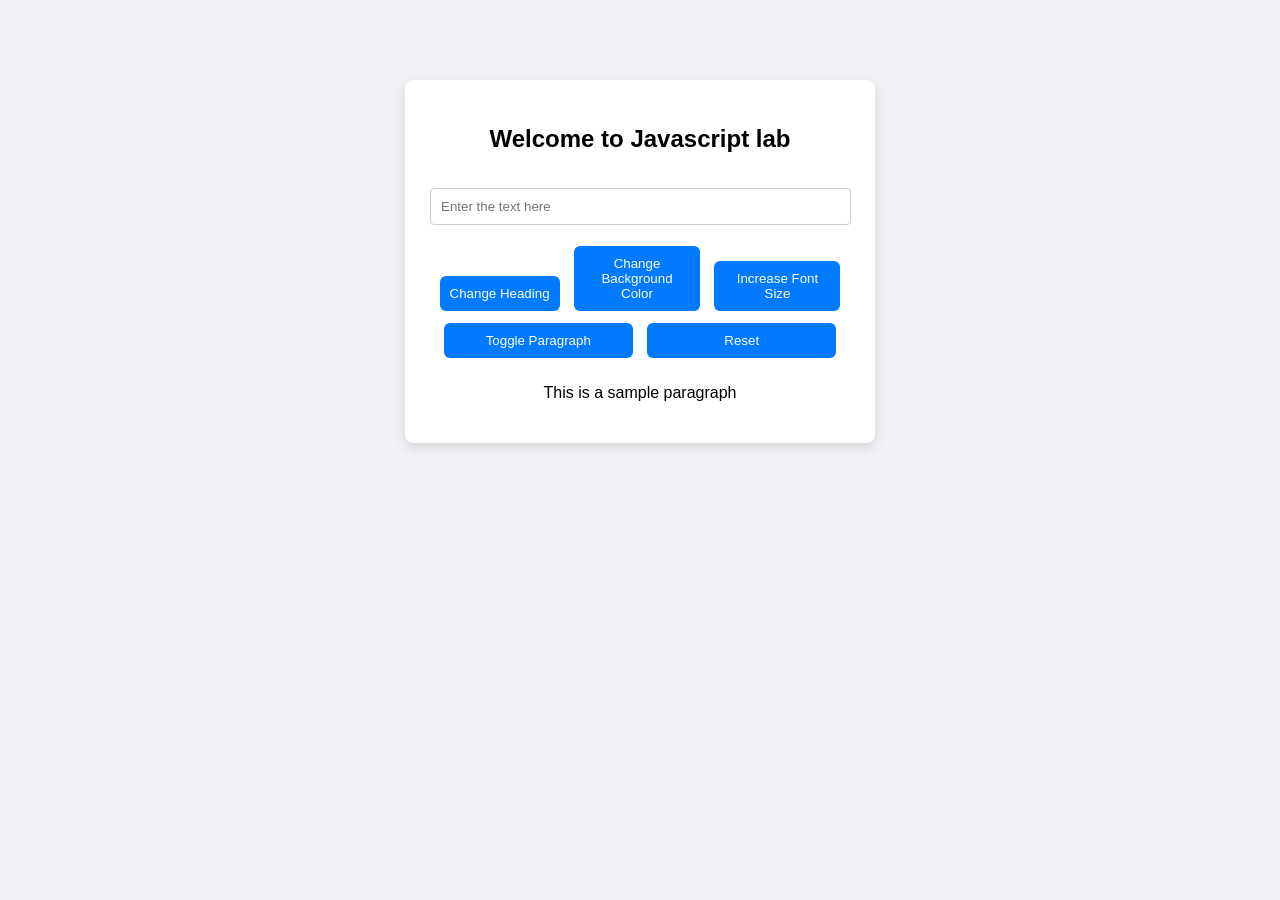
<file: experiment 6/index.html>
<!DOCTYPE html>
<html lang="en">
<head>
    <meta charset="UTF-8">
    <meta name="viewport" content="width=device-width, initial-scale=1.0">
    <title>Document</title>

        <link rel = "stylesheet" href = "style.css">
</head>
<body>
    <div class = "container">
        <h2 id = "mainHeading">Welcome to Javascript lab</h2>

        <input type="text" id = "userInput" placeholder="Enter the text here">

        <button id = "changeTextBtn">Change Heading</button>
        <button id = "bgColorbtn">Change Background Color</button>
        <button id = "fontSizeBtn">Increase Font Size</button>
        <button id = "togglebtn">Toggle Paragraph</button>
        <button id = "resetBtn">Reset</button>

        <p id = "paragraph">This is a sample paragraph</p>


    </div>

    <script src="script.jsx"></script>
</body>
</html>
</file>
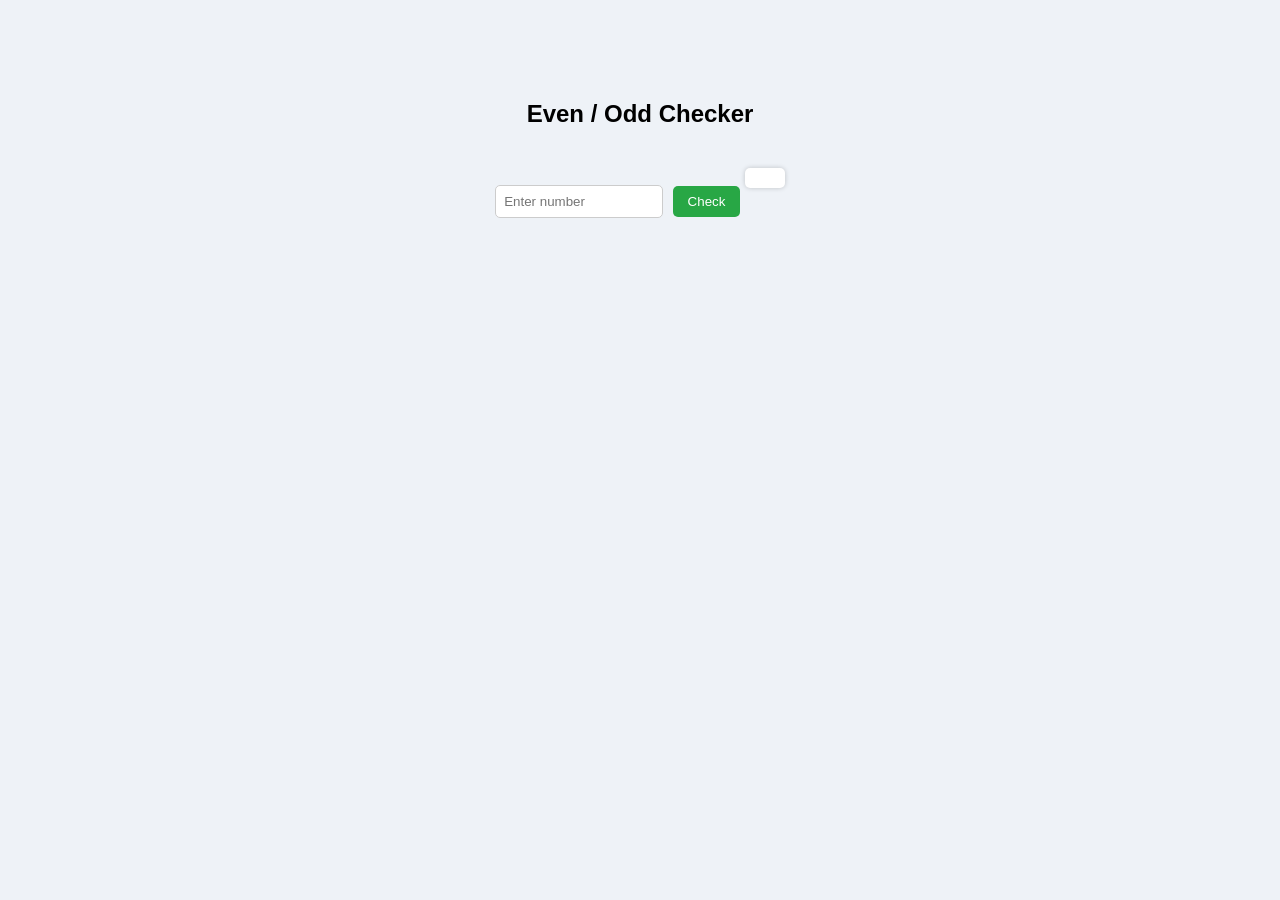
<file: PRACTICAL 1/index.html>
<!DOCTYPE html>
<html>
<head>
  <title>Even Odd Checker</title>
  <style>
    body {
      font-family: Arial;
      background-color: #eef2f7;
      text-align: center;
      margin-top: 100px;
    }

    h2 {
      margin-bottom: 20px;
    }

    input {
      padding: 8px;
      width: 150px;
      border: 1px solid #ccc;
      border-radius: 5px;
    }

    button {
      padding: 8px 15px;
      background-color: #28a745;
      color: white;
      border: none;
      border-radius: 5px;
      cursor: pointer;
      margin-left: 5px;
    }

    button:hover {
      background-color: #1e7e34;
    }

    #out {
      margin-top: 20px;
      font-size: 18px;
      font-weight: bold;
      background: white;
      display: inline-block;
      padding: 10px 20px;
      border-radius: 5px;
      box-shadow: 0 0 5px rgba(0,0,0,0.2);
    }
  </style>
</head>

<body>

  <h2>Even / Odd Checker</h2>

  <input id="num" placeholder="Enter number">
  <button onclick="check()">Check</button>

  <p id="out"></p>

  <script>
    function check(){
      let n = document.getElementById("num").value;
      document.getElementById("out").innerHTML = (n%2==0)?"Even":"Odd";
    }
  </script>

</body>
</html>
</file>
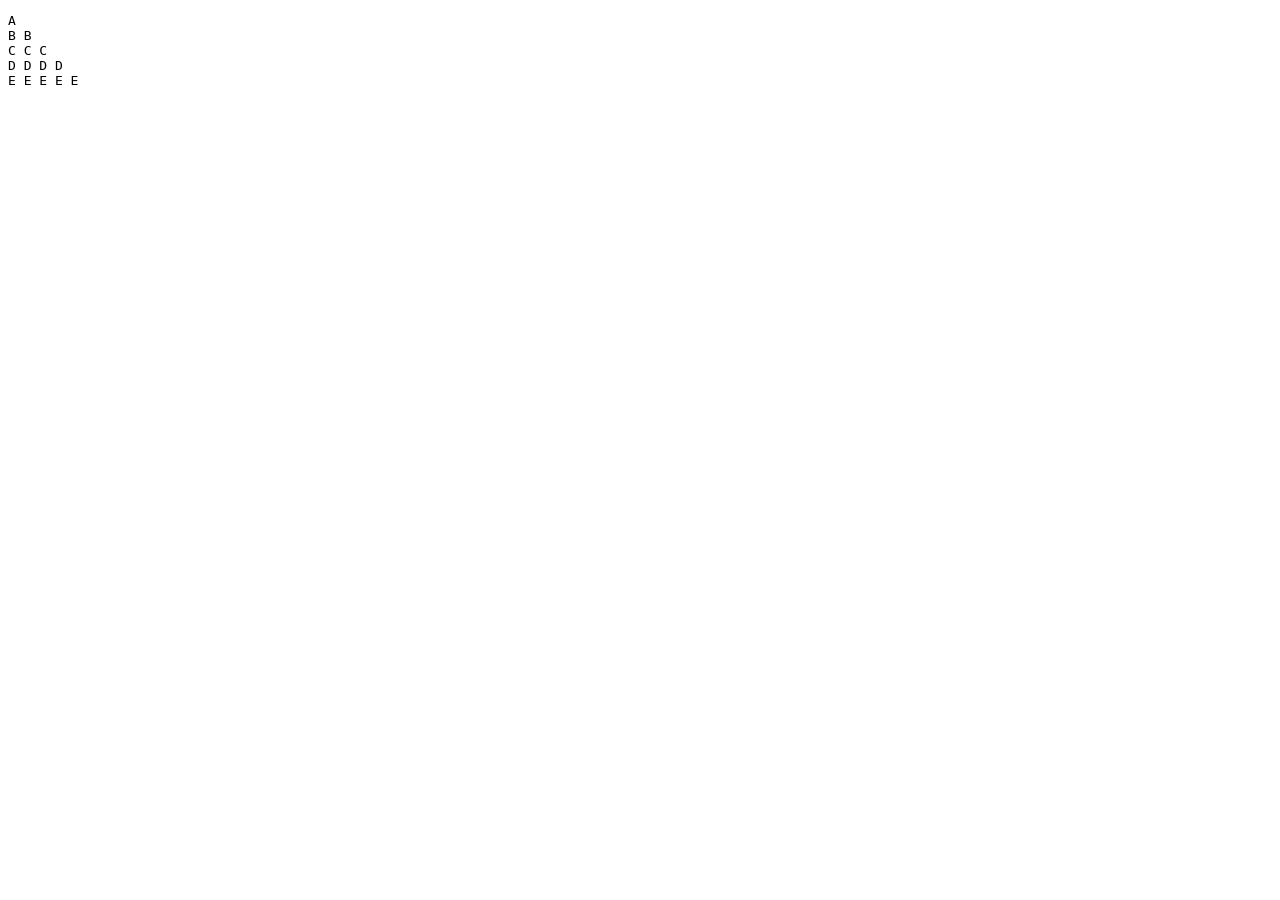
<file: al.html>
<!DOCTYPE html>
<html lang="en">
<head>
    <meta charset="UTF-8">
    <meta name="viewport" content="width=device-width, initial-scale=1.0">
    <title>Document</title>
</head>
<body>
    <pre><script>
let n = 5;
for(let i = 1; i <= n; i++){
    let ch = String.fromCharCode(64 + i);
    for(let j = 1; j <= i; j++){
        document.write(ch + " ");
    }
    document.write("\n");
}
</script></pre>
</body>
</html>
</file>
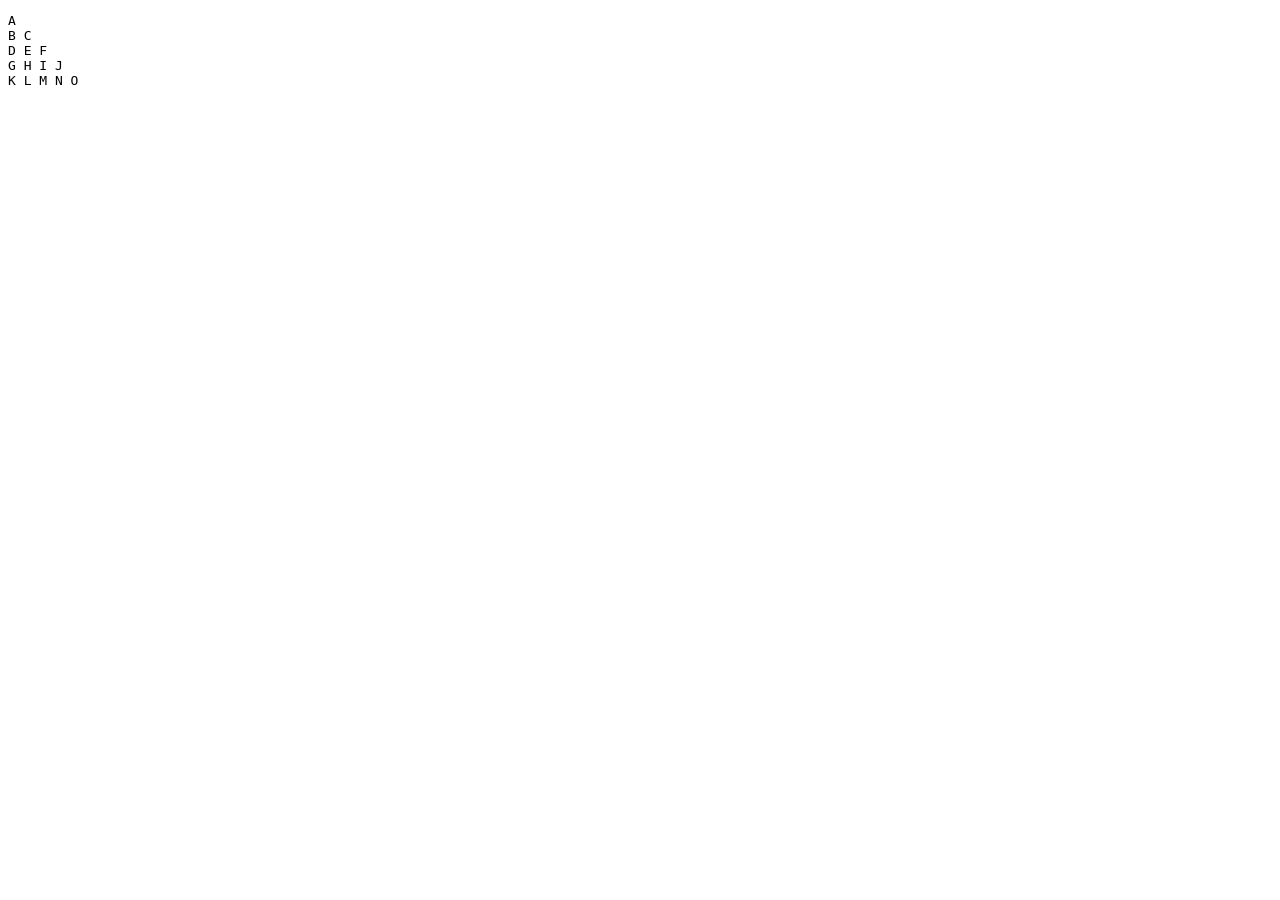
<file: alph.html>
<!DOCTYPE html>
<html lang="en">
<head>
    <meta charset="UTF-8">
    <meta name="viewport" content="width=device-width, initial-scale=1.0">
    <title>Document</title>
</head>
<body>
    <pre><script>
let n = 5;
let ch = 'A'.charCodeAt(0);

for(let i = 1; i <= n; i++) {
    for(let j = 1; j <= i; j++) {
        document.write(String.fromCharCode(ch) + " ");
        ch++;
    }
    document.write("\n");
}
</script></pre>

</body>
</html>
</file>
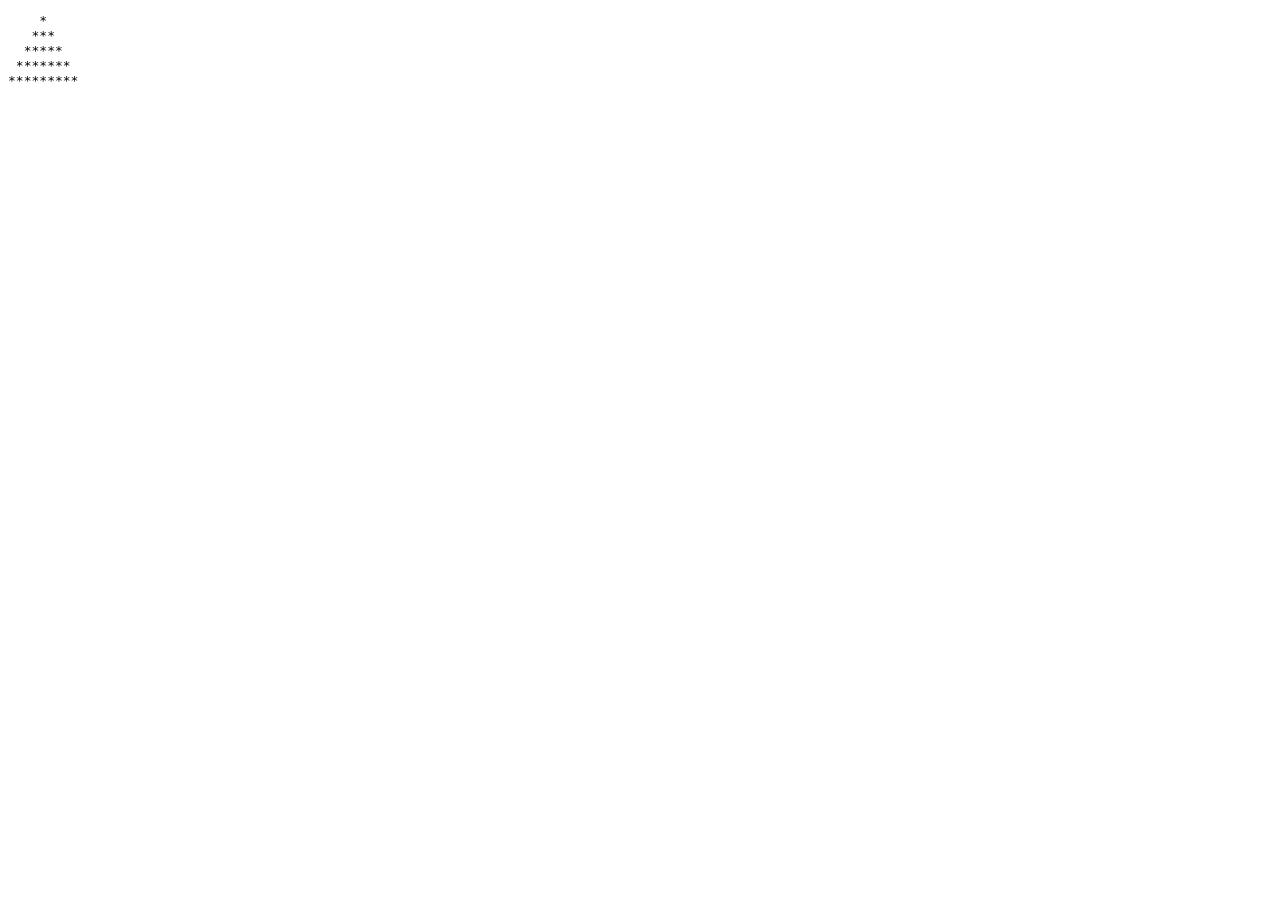
<file: eqt.html>
<!DOCTYPE html>
<html lang="en">
<head>
    <meta charset="UTF-8">
    <meta name="viewport" content="width=device-width, initial-scale=1.0">
    <title>Document</title>
</head>
<body>
    <pre><script>
        let n = 5;
        for(let i = 1; i <= n; i++){
            for(let j = 1; j <= n - i; j++){
                document.write(" ");
            }
            for(let k = 1; k <= (2*i - 1); k++){
                document.write("*");
            }
            document.write("\n");
        }

    </script></pre>
</body>
</html>
</file>
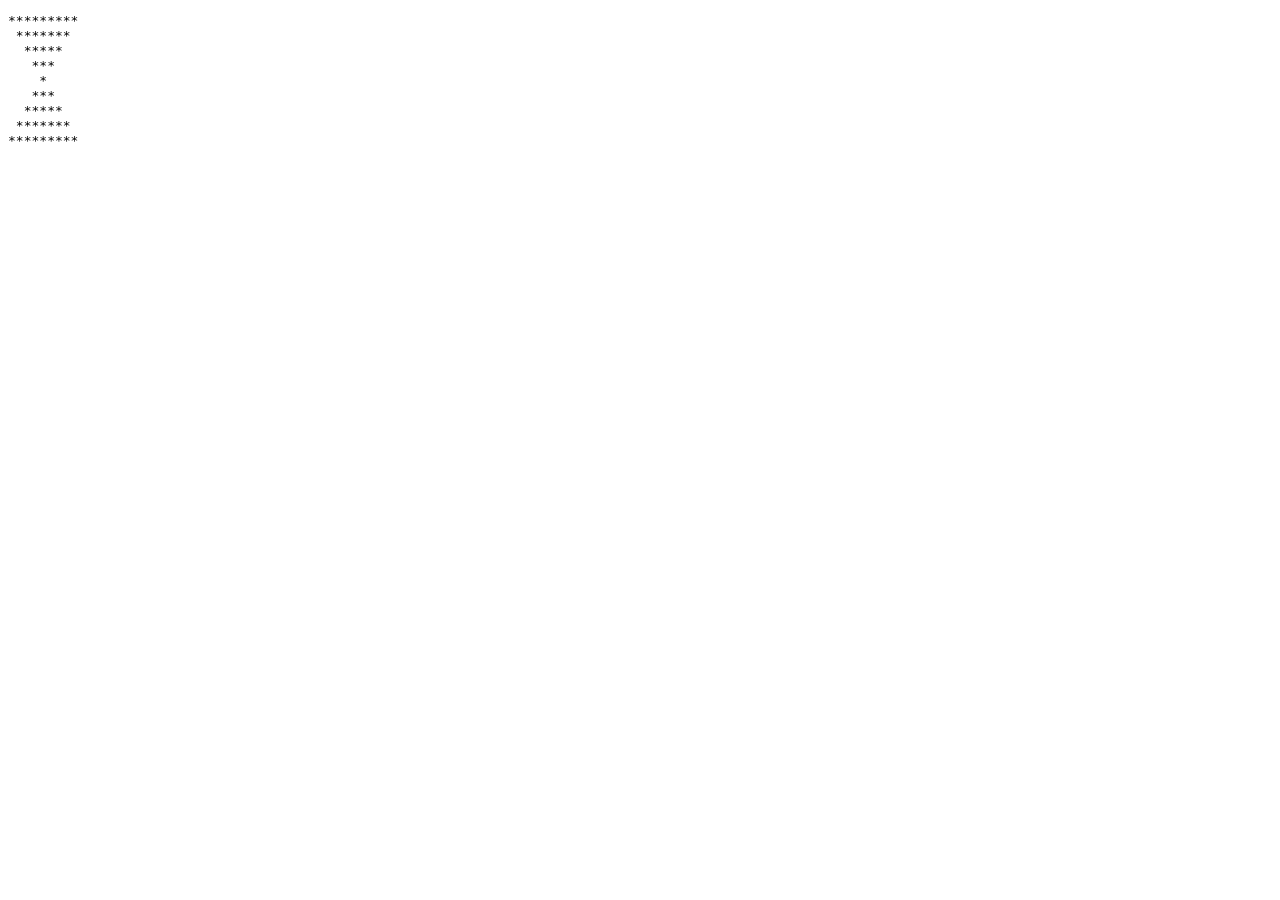
<file: hg.html>
<!DOCTYPE html>
<html lang="en">
<head>
    <meta charset="UTF-8">
    <meta name="viewport" content="width=device-width, initial-scale=1.0">
    <title>Document</title>
</head>
<body>
    <pre><script>
        let n = 5;
        for(let i = n; i >= 1; i--) {
        for(let j = 1; j <= n-i; j++) {
            document.write(" ");
        }
        for(let k = 1; k <= 2*i-1; k++) {
            document.write("*");
        }
        document.write("<br>");
    }

    // Lower pyramid
    for(let i = 2; i <= n; i++) {
        for(let j = 1; j <= n-i; j++) {
            document.write(" ");
        }
        for(let k = 1; k <= 2*i-1; k++) {
            document.write("*");
        }
        document.write("<br>");
    }
    </script></pre>
</body>
</html>
</file>
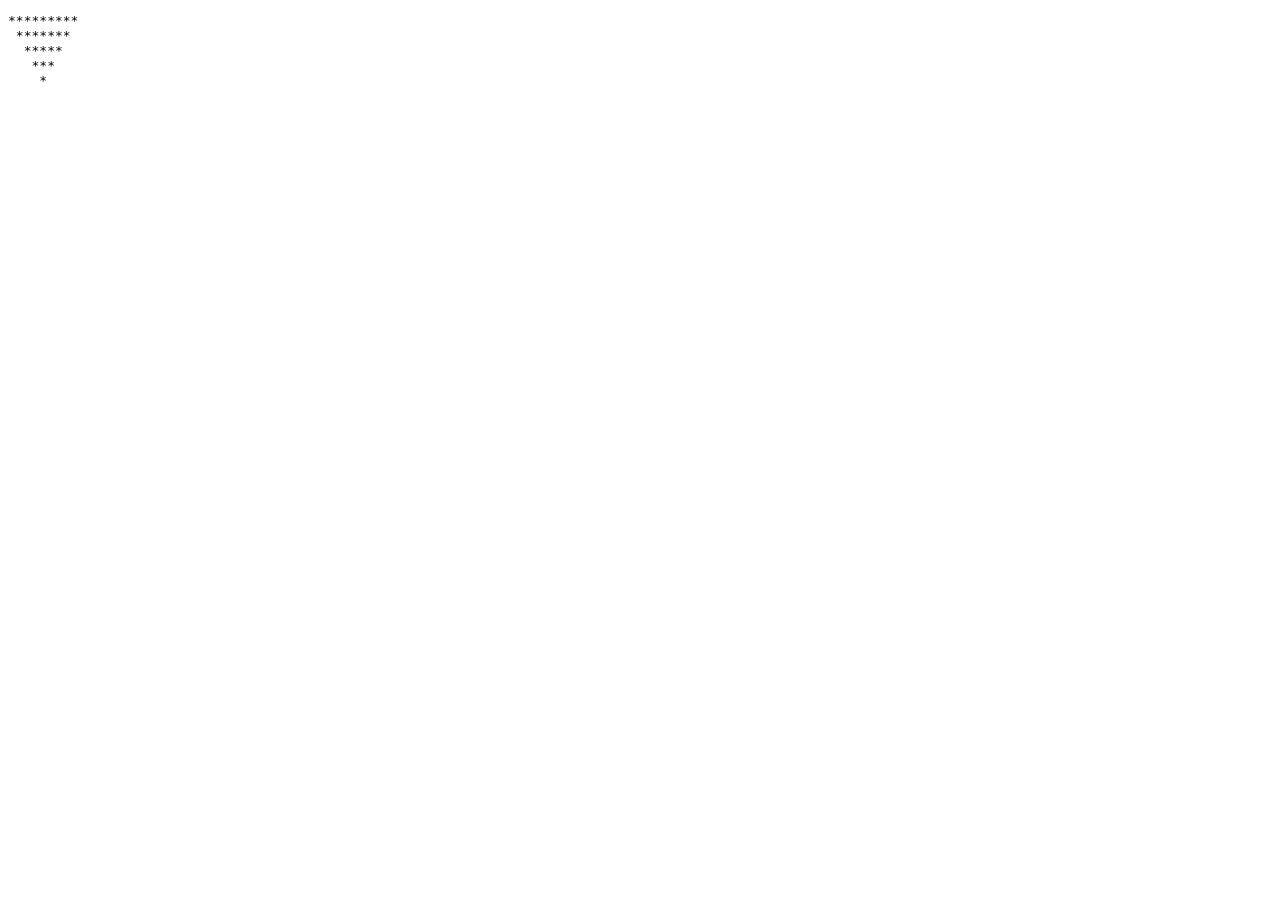
<file: ieqt.html>
<!DOCTYPE html>
<html lang="en">
<head>
    <meta charset="UTF-8">
    <meta name="viewport" content="width=device-width, initial-scale=1.0">
    <title>Document</title>
</head>
<body>
    <pre><script>
        let n = 5;
        for(let i = n; i >= 1; i--){
            for(let j = 1; j <= n - i; j++){
                document.write(" ");
            }
            for(let k = 1; k <= (2*i - 1); k++){
                document.write("*");
            }
            document.write("\n");
        }
    </script></pre>
</body>
</html>
</file>
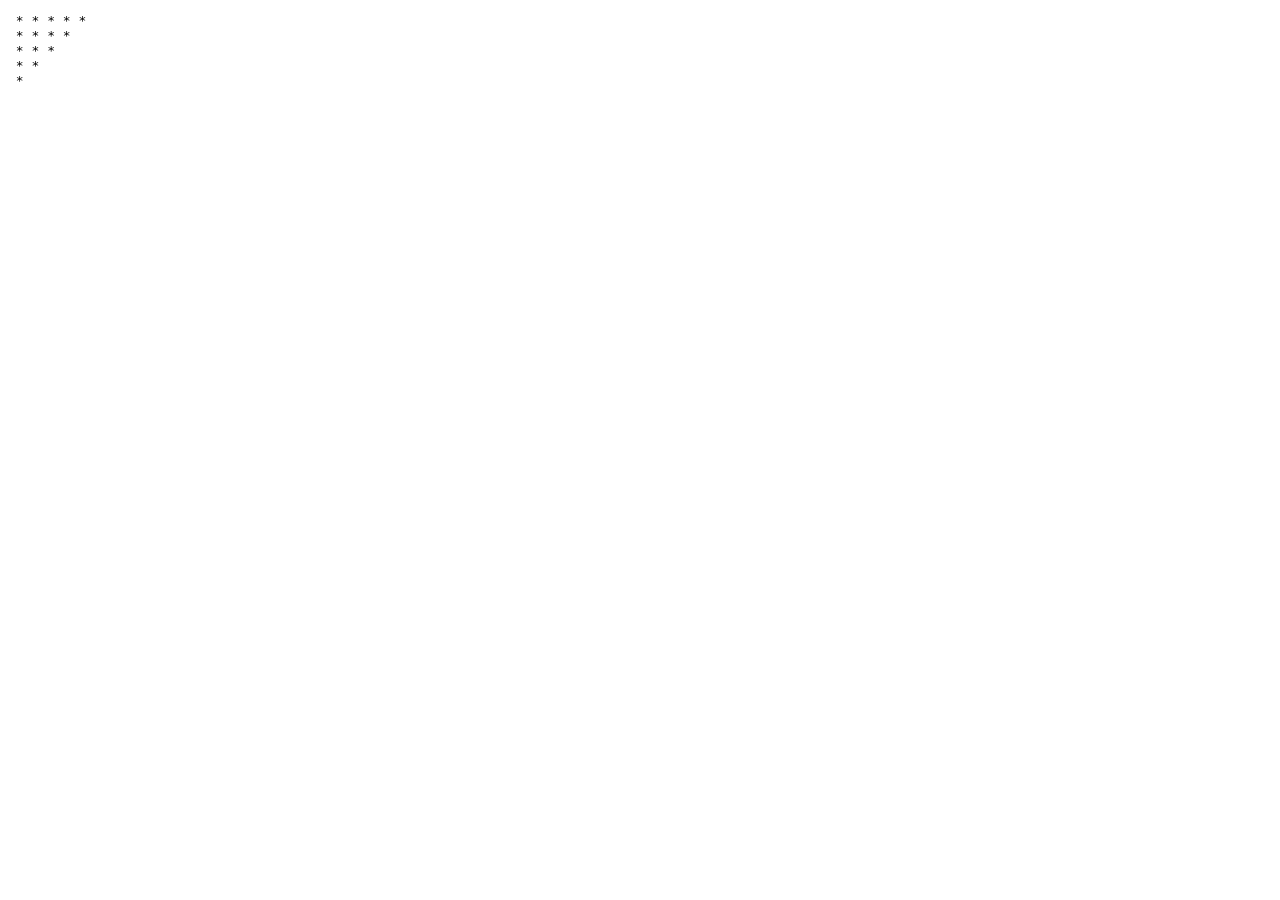
<file: irt.html>
<!DOCTYPE html>
<html lang="en">
<head>
    <meta charset="UTF-8">
    <meta name="viewport" content="width=device-width, initial-scale=1.0">
    <title>Document</title>
</head>
<body>
    <pre><script>
let n = 5;
for(let i = n; i >= 1; i--){
    for(let j = 1; j <= i; j++){
        document.write(" *");
    }
    document.write("\n");
}
</script></pre>
</body>
</html>
</file>
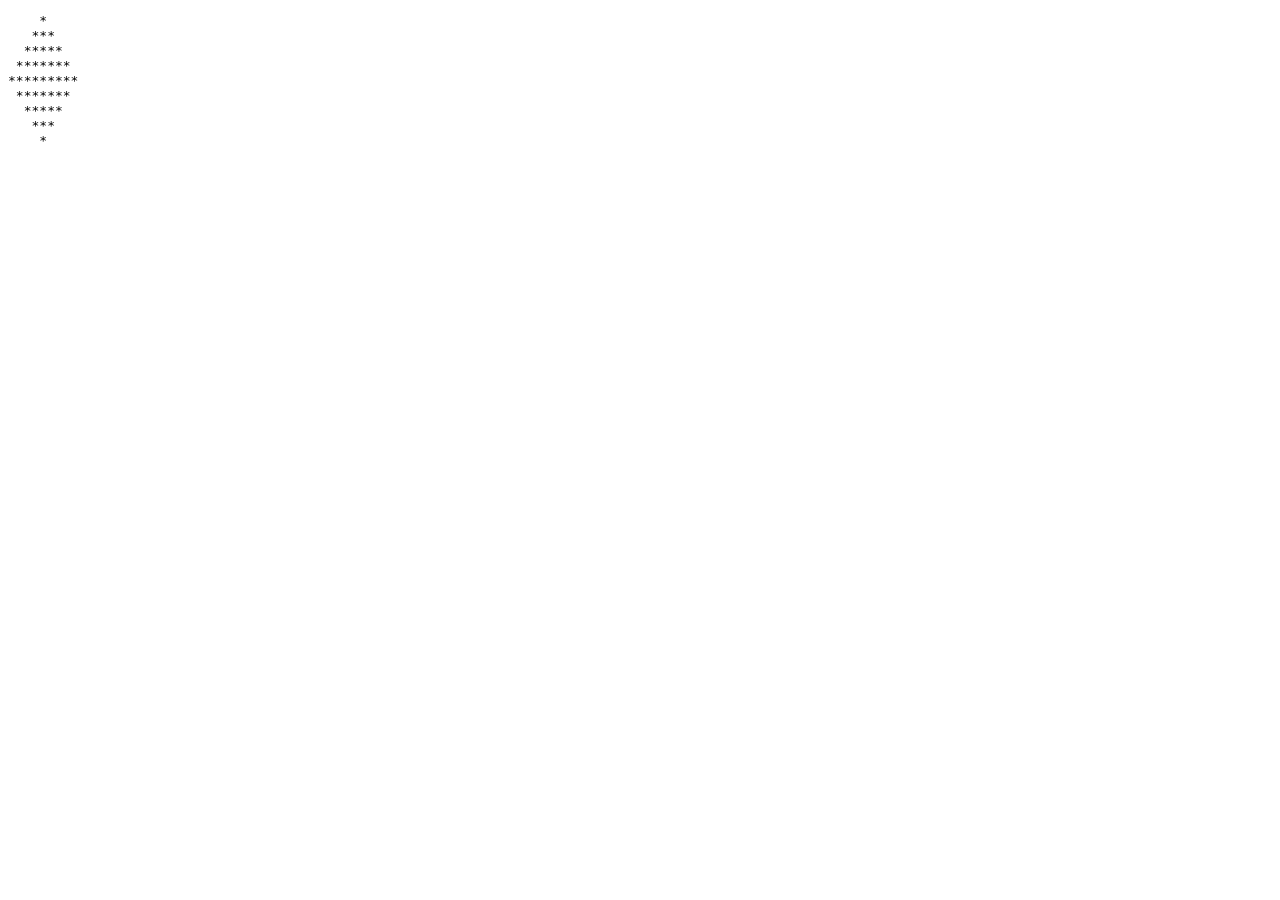
<file: kite.html>
<!DOCTYPE html>
<html lang="en">
<head>
    <meta charset="UTF-8">
    <meta name="viewport" content="width=device-width, initial-scale=1.0">
    <title>Document</title>
</head>
<body>
    <pre><script>
        let n = 5;
        for(let i = 1; i <= n; i++) {
        for(let j = 1; j <= n-i; j++) {
            document.write(" ");
        }
        for(let k = 1; k <= (2*i-1); k++) {
            document.write("*");
        }
        document.write("<br>");
    }

    for(let i = n-1; i >= 1; i--) {
        for(let j = 1; j <= n-i; j++) {
            document.write(" ");
        }
        for(let k = 1; k <= (2*i-1); k++) {
            document.write("*");
        }
        document.write("<br>");
    }

    </script></pre>
</body>
</html>
</file>
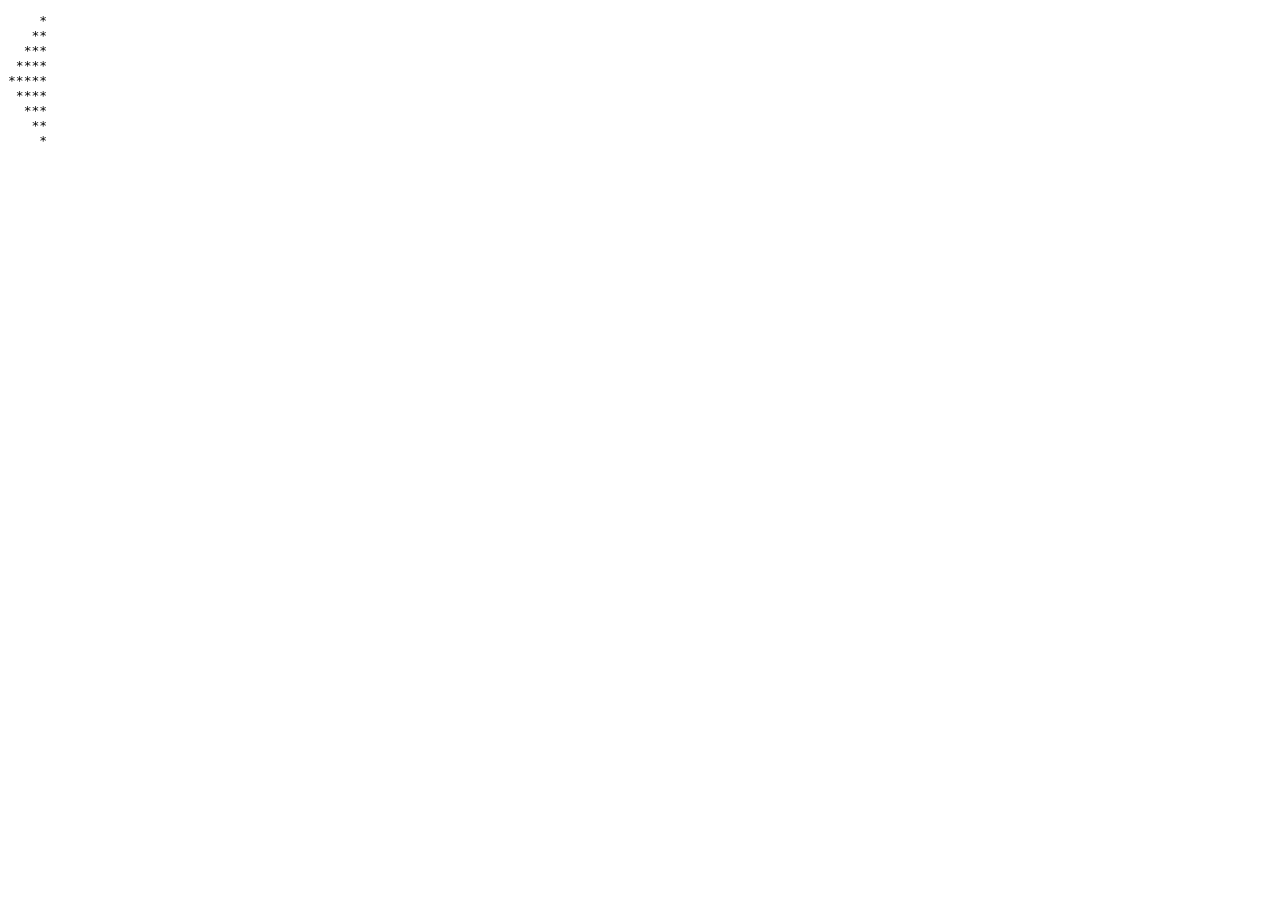
<file: leqt.html>
<!DOCTYPE html>
<html lang="en">
<head>
    <meta charset="UTF-8">
    <meta name="viewport" content="width=device-width, initial-scale=1.0">
    <title>Document</title>
</head>
<body>
    <pre><script>
        let n = 5;
        for(let i = 1; i <= n; i++) {
        for(let j = 1; j <= n-i; j++) {
            document.write(" ");
        }
        for(let k = 1; k <= i; k++) {
            document.write("*");
        }
        document.write("<br>");
    }

    for(let i = n-1; i >= 1; i--) {
        for(let j = 1; j <= n-i; j++) {
            document.write(" ");
        }
        for(let k = 1; k <= i; k++) {
            document.write("*");
        }
        document.write("<br>");
    }
    </script></pre>
</body>
</html>
</file>
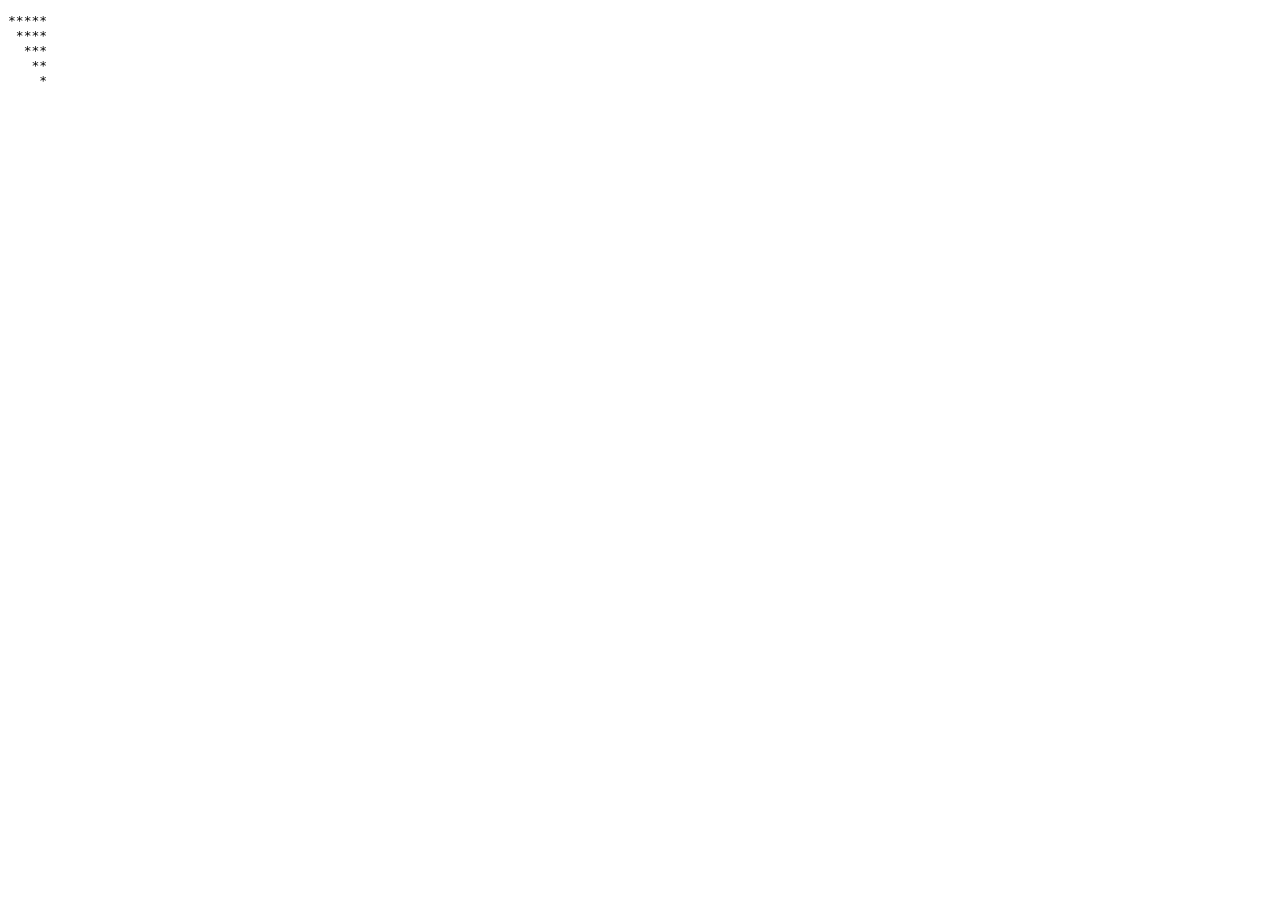
<file: mirt.html>
<!DOCTYPE html>
<html lang="en">
<head>
    <meta charset="UTF-8">
    <meta name="viewport" content="width=device-width, initial-scale=1.0">
    <title>Document</title>
</head>
<body>
    <pre><script>
        let n = 5;
        for(let i = n; i >= 1; i--){
            for(let j = 1; j <= n - i; j++){
                document.write(" ");
            }
            for(let k = 1; k <= i; k++){
                document.write("*");
            }
            document.write("\n");
        }
    </script></pre>
</body>
</html>
</file>
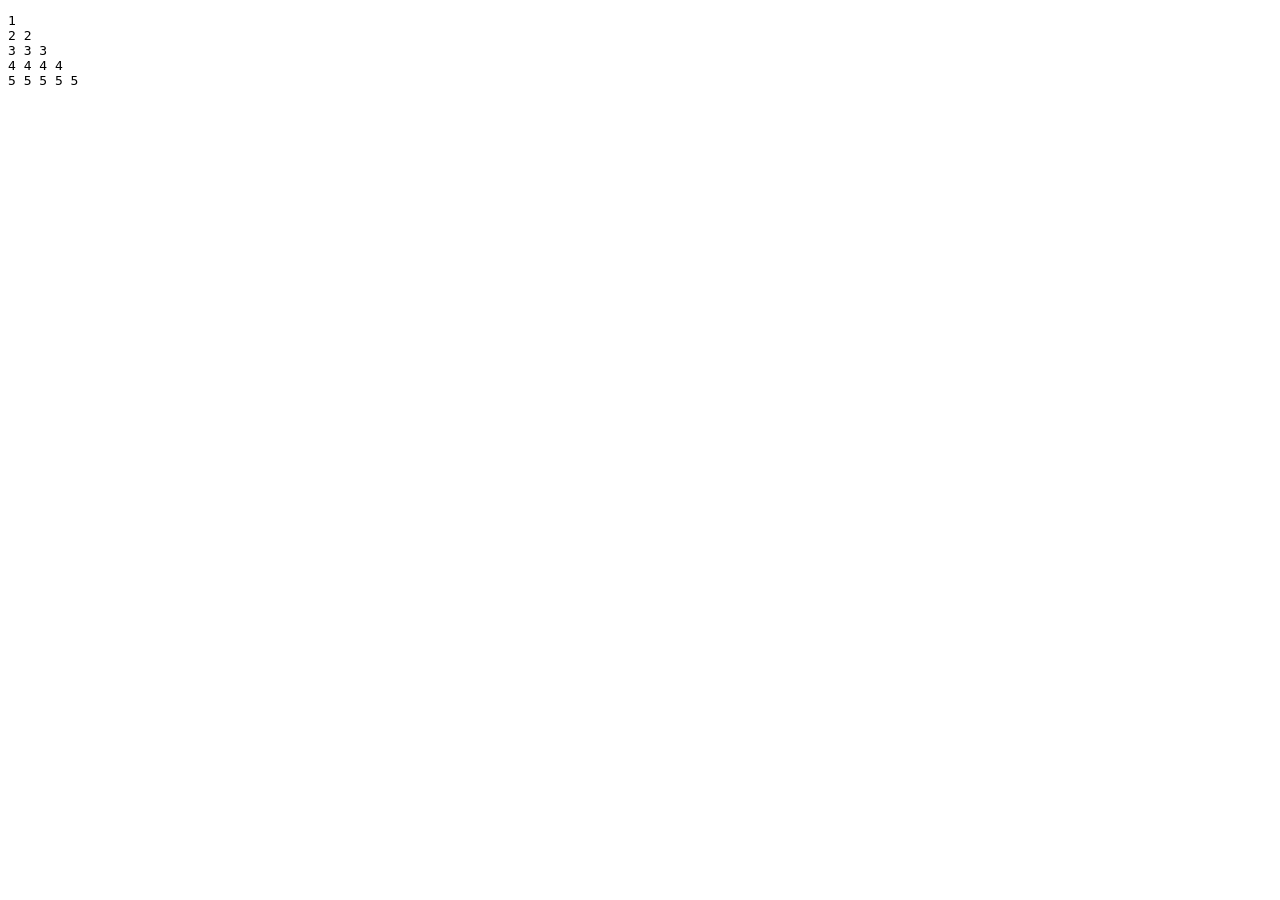
<file: num.html>
<!DOCTYPE html>
<html lang="en">
<head>
    <meta charset="UTF-8">
    <meta name="viewport" content="width=device-width, initial-scale=1.0">
    <title>Document</title>
</head>
<body>
    <pre><script>
        let n = 5;

    for(let i = 1; i <= n; i++) {
        for(let j = 1; j <= i; j++) {
            document.write(i + " ");
        }
        document.write("<br>");
    }
    </script></pre>
</body>
</html>
</file>
<file: experiment 6/style.css>
body {
    margin: 0;
    padding: 0;
    font-family: Arial, sans-serif;
    background-color: #f0f2f5;
}

.container {
    width: 420px;
    margin: 80px auto;
    padding: 25px;
    text-align: center;
    background-color: white;
    border-radius: 8px;
    box-shadow: 0 4px 12px rgba(0, 0, 0, 0.12);
}

input {
    width: 95%;
    padding: 10px;
    margin: 15px 0;
    border-radius: 4px;
    border: 1px solid #ccc;
}

button {
    padding: 10px;
    margin: 6px 5px;
    background-color: #007BFF;
    color: white;
    border: none;
    border-radius: 6px;
    cursor: pointer;
}

#changeHeading,
#bgColorbtn,
#fontSizeBtn {
    width: 30%;
}

#togglebtn,
#resetBtn {
    width: 45%;
}

button:hover {
    background-color: #0056b3;
}

p {
    margin-top: 20px;
}
</file>
